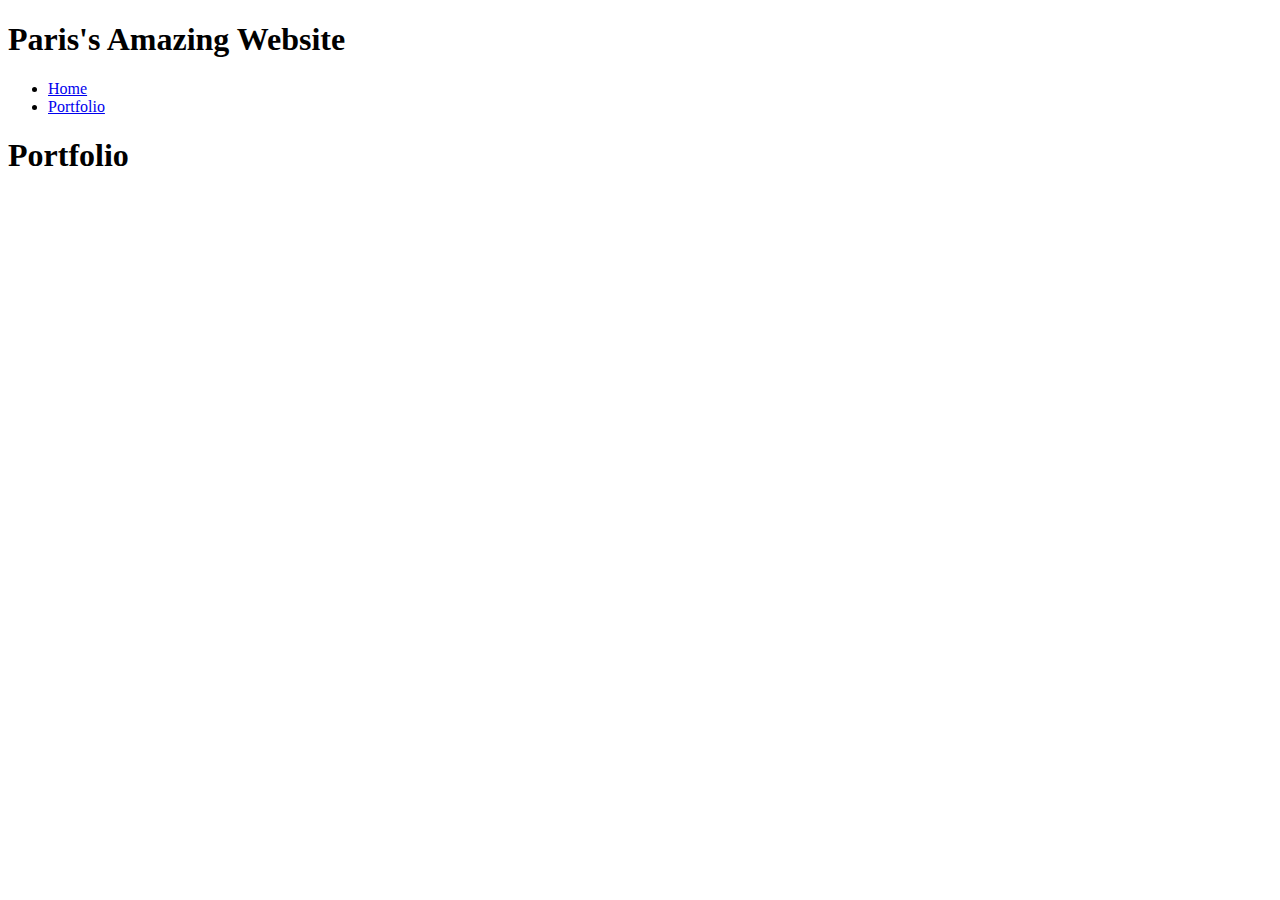
<file: portfolio.html>
<!DOCTYPE html>
<html>
  <head>
    <title>My Awesome Website</title>
  </head>

  <body>
    <!-- All content goes here -->
    <div id="all-contents">
      <nav>
        <h1>Paris's Amazing Website</h1>
        <ul id=""nav-ul">
            <li class="nav-li">
              <a href="index.html">Home</a>
            </li>
            <li class="nav-li">
                 <a href="portfolio.html">Portfolio</a>
            </li>
        </ul>
      </nav>
      <main>
        <div class="content">
            <h1>Portfolio</h1>
        </div>
      </main>
    </div>
  </body>
</html>
</file>
